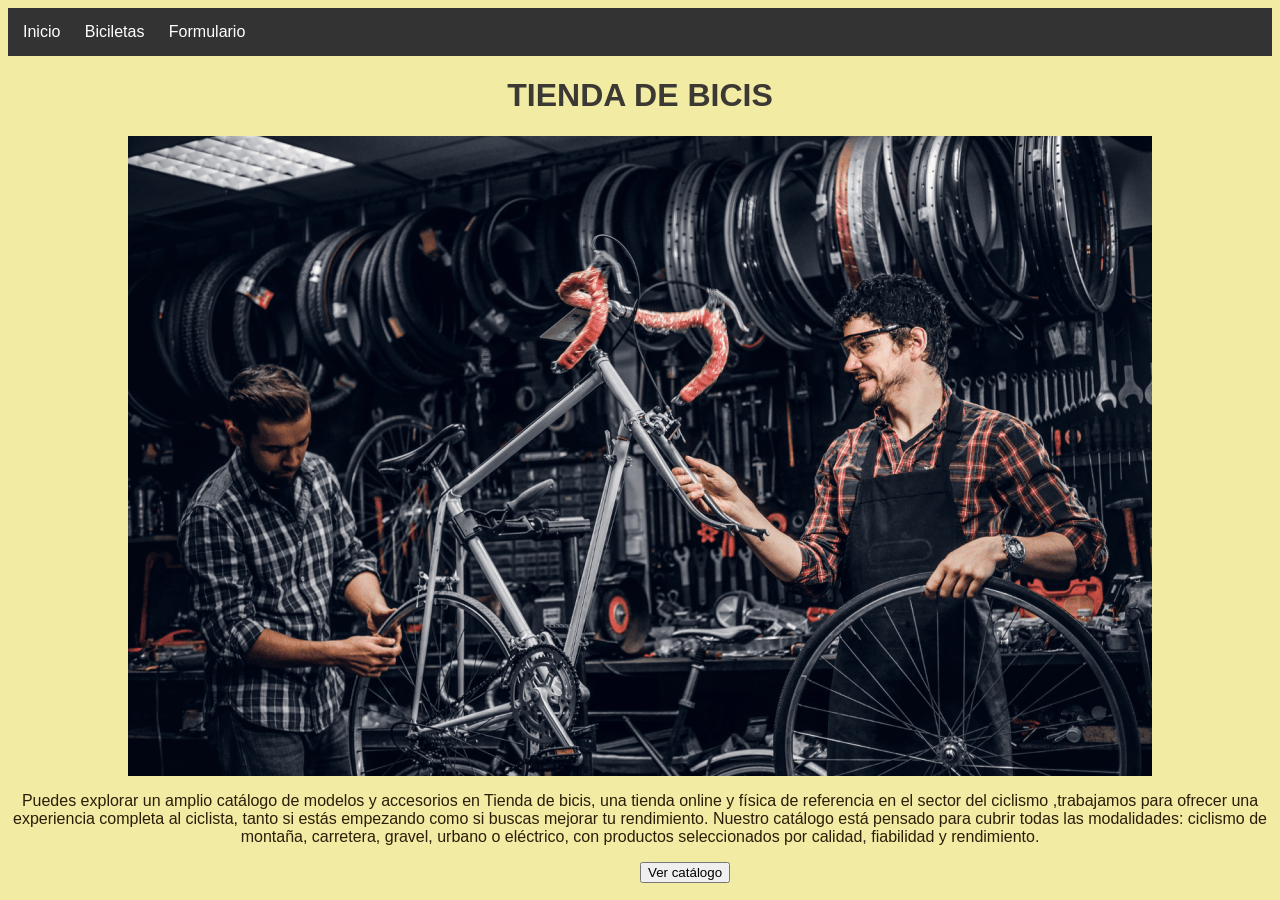
<file: index.html>
<!DOCTYPE html>
<html lang="en">
<head>
    <meta charset="UTF-8">
    <meta name="viewport" content="width=device-width, initial-scale=1.0">
    <title>"tienda de bicis"</title>
    <link rel="stylesheet" href="style.css">
</head>
<body>
     <nav class="nav.lateral">
      
        <a href="index.html">Inicio</a>
        <a href="bicicletas.html">Biciletas</a>
        <a href="formulario.html">Formulario</a>
    </nav>

    <h1>TIENDA DE BICIS</h1>
    <img src="imagenes/portada.png" alt="">
   
    <p>Puedes explorar un amplio catálogo de modelos y accesorios en Tienda de bicis, una tienda online y física de referencia en el sector del ciclismo
      ,trabajamos para ofrecer una experiencia completa al ciclista, tanto si estás empezando como si buscas mejorar tu rendimiento. 
       Nuestro catálogo está pensado para cubrir todas las modalidades: ciclismo de montaña, carretera, gravel, urbano o eléctrico, con productos seleccionados por calidad, fiabilidad y rendimiento.
    </p>
    <div class="boton">
        <a href="bicicletas.html"> <button>Ver catálogo</button> </a>
    </div>
    



  
</body>
</html>
</file>
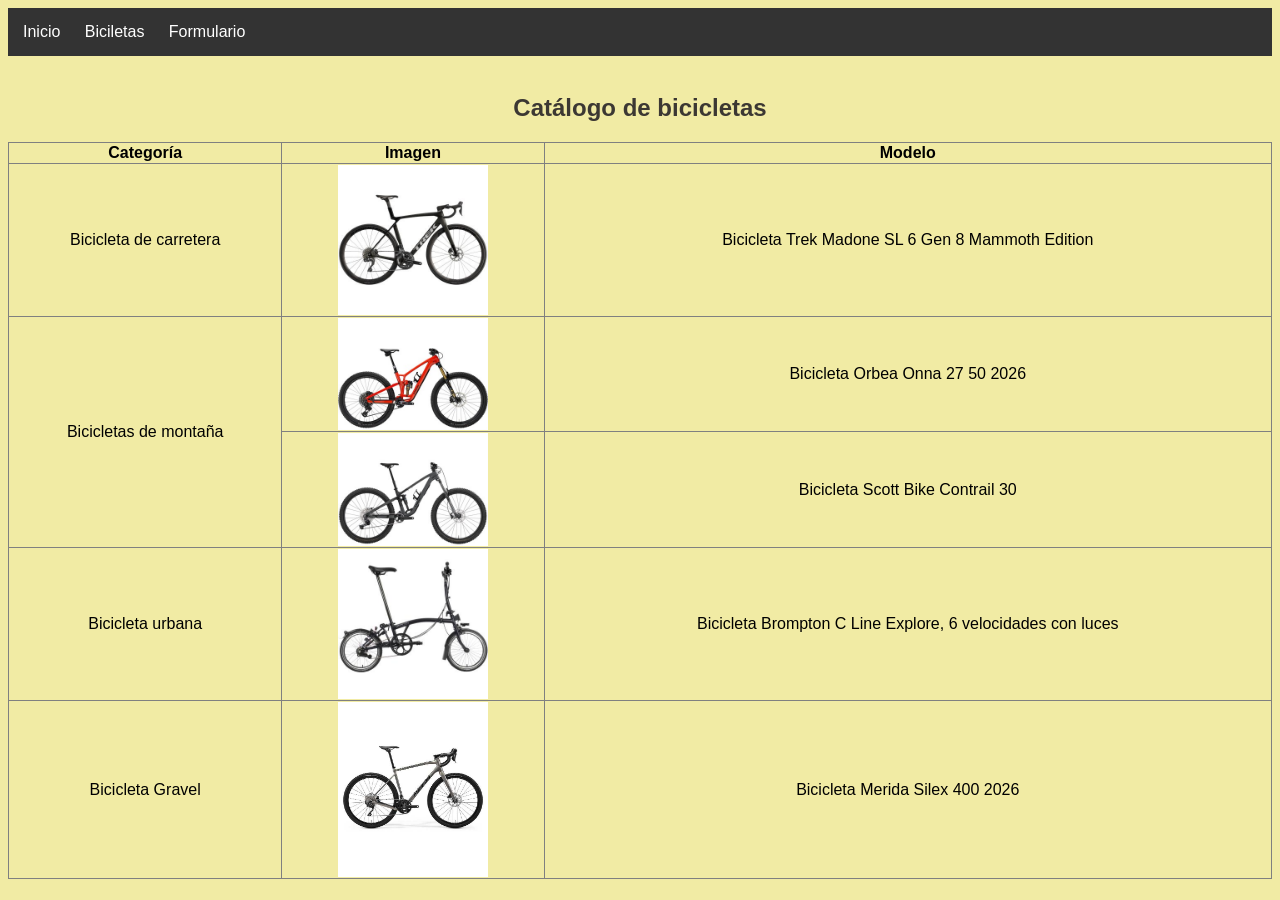
<file: bicicletas.html>
<!DOCTYPE html>
<html lang="en">
<head>
    <meta charset="UTF-8">
    <meta name="viewport" content="width=device-width, initial-scale=1.0">
    <title>Document</title>
    <link rel="stylesheet" href="style.css">
</head>
<body>
    <nav class="nav.lateral">
      <a href="index.html">Inicio</a>
      <a href="bicicletas.html">Biciletas</a>
      <a href="formulario.html">Formulario</a>
    </nav>
    <br>

<h2>Catálogo de bicicletas</h2>

<table border="1">
    <tr>
        <th>Categoría</th>
        <th>Imagen</th>
        <th>Modelo</th>
    </tr>

    <tr>
        <td>Bicicleta de carretera</td>
        <td>
            <img src="imagenes/carretera.jpg" alt="Bicicleta de carretera" width="150">
        </td>
        <td>Bicicleta Trek Madone SL 6 Gen 8 Mammoth Edition</td>
    </tr>

    <tr>
        <td rowspan="2">Bicicletas de montaña</td>
        <td>
            <img src="imagenes/montaña2.jpg" alt="Bicicleta Orbea" width="150">
        </td>
        <td>Bicicleta Orbea Onna 27 50 2026</td>
    </tr>

    <tr>
        <td>
            <img src="imagenes/montaña.jpg" alt="Bicicleta Scott" width="150">
        </td>
        <td>Bicicleta Scott Bike Contrail 30</td>
    </tr>

    <tr>
        <td>Bicicleta urbana</td>
        <td>
            <img src="imagenes/urbanas.jpg" alt="Bicicleta Brompton" width="150">
        </td>
        <td>Bicicleta Brompton C Line Explore, 6 velocidades con luces</td>
    </tr>

    <tr>
        <td>Bicicleta Gravel</td>
        <td>
            <img src="imagenes/grabel.jpg" alt="Bicicleta Merida" width="150">
        </td>
        <td>Bicicleta Merida Silex 400 2026</td>
    </tr>
</table>

</body>
</html>
</file>
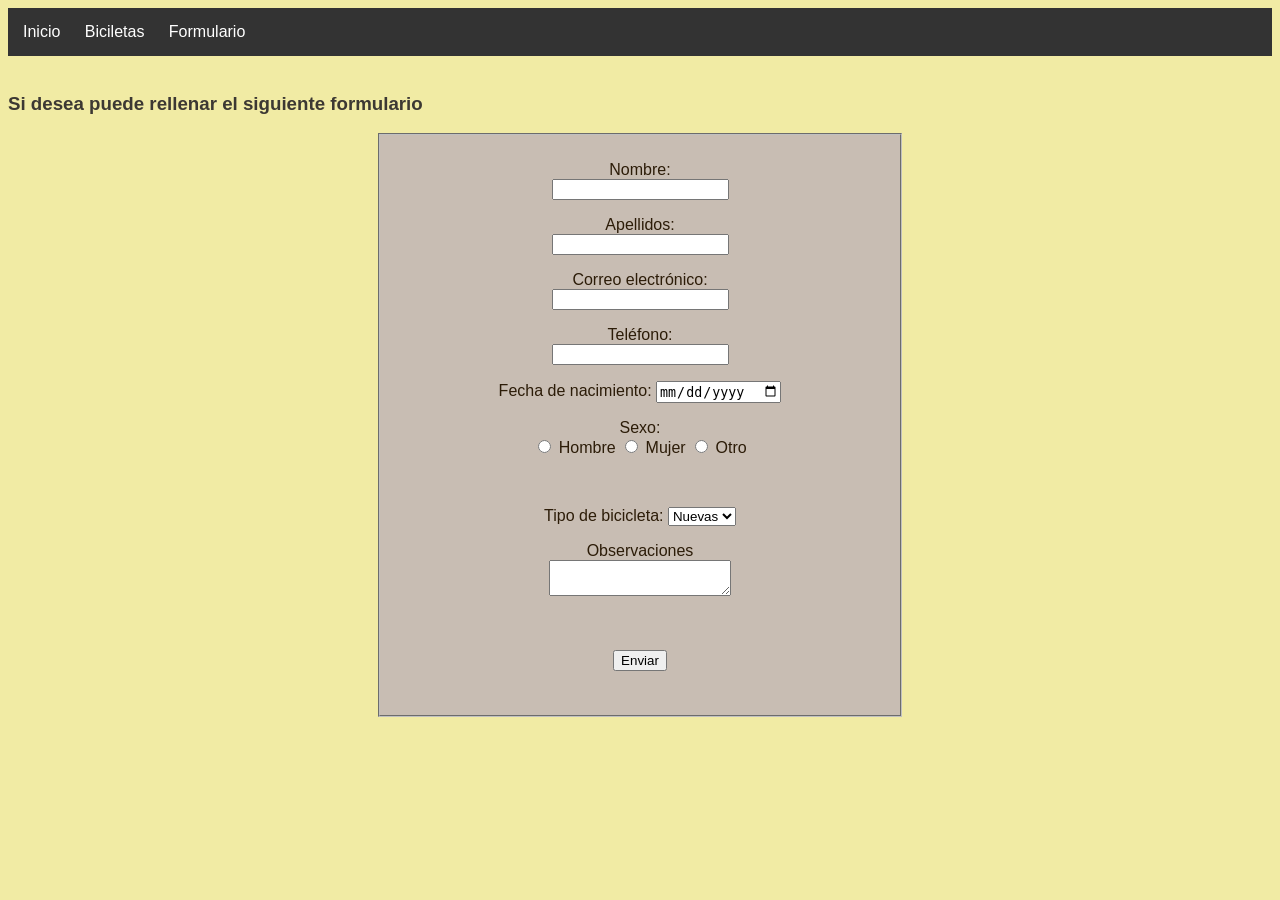
<file: formulario.html>
<!DOCTYPE html>
<html lang="en">
<head>
    <meta charset="UTF-8">
    <meta name="viewport" content="width=device-width, initial-scale=1.0">
    <title>Document</title>
    <link rel="stylesheet" href="style.css">
</head>
<body>
    <nav class="nav.lateral">
      
        <a href="index.html">Inicio</a>
        <a href="bicicletas.html">Biciletas</a>
        <a href="formulario.html">Formulario</a>
    </nav>
    <br>

    <h3>Si desea puede rellenar el siguiente formulario </h3>

  <form action="/enviar-datos" method="POST">
    <fieldset> 
    <p>
        <label Pisos for="nombre">Nombre:</label><br>
        <input type="text" id="nombre" name="nombre" required>
    </p>
    
    <p>
        <label for="apellidos">Apellidos:</label><br>
        <input type="text" id="apellidos" name="apellidos" required>
    </p>
    
    <p>
        <label for="email">Correo electrónico:</label><br>
        <input type="email" id="email" name="email" required>
    </p>
    
    <p>
        <label for="telefono">Teléfono:</label><br>
        <input type="tel" id="telefono" name="telefono">
    </p>
    
    <p>
        <label for="fecha-nacimiento">Fecha de nacimiento:</label>
        <input type="date" id="fecha-nacimiento" name="fecha_nacimiento">
    </p>
    <p>
       <label for="text">Sexo:</label><br>
            <input type="radio" name="sexo" value="hombre"> Hombre
        </label>
        <label>
            <input type="radio" name="sexo" value="mujer"> Mujer
        </label>
        <label>
            <input type="radio" name="sexo" value="otro"> Otro
        </label>
    </p>
    
    <br>
    <p>
        <label for="fecha-nacimiento">Tipo de bicicleta:</label>
        <select name="bicicletas" id="">
            <option value="nuevas">Nuevas</option>
            <option value="usadas">Usadas</option>
        </select>
    </p>
 
    <p>Observaciones <br>
        <textarea name="observaciones" id=""></textarea>
    </p>
    <br>
    <p>
    <button type="submit">Enviar</button>
    </p>
    <br>
    </fieldset>
</form>






</body>
</html>
</file>
<file: style.css>
body{
    background-color: rgb(241, 235, 164); 
    font-family: 'Franklin Gothic Medium', 'Arial Narrow', Arial, sans-serif;
}

h1, h2{ 
    font-size:: xx-large;
    text-align: center;
    color:rgb(60, 56, 51);
    font-family: 'Franklin Gothic Medium', 'Arial Narrow', Arial, sans-serif;
}

h3{
    text-align:left;
    color:rgb(60, 56, 51);
    font-family: 'Franklin Gothic Medium', 'Arial Narrow', Arial, sans-serif;

}

p{ 
    text-align:center;
    color:rgb(44, 28, 8);
}

nav a {
        color: white;
        text-decoration: none;
        margin-right: 20px;
    }
 nav {
        background-color: #333;
        padding: 15px;
    }

p,label{
    text-align: center;
    font-family: 'Franklin Gothic Medium', 'Arial Narrow', Arial, sans-serif;
}

img {
  display: block;
  margin-left: auto;
  margin-right: auto;
}

fieldset{
    
    flex-direction: column; 
    gap: 15px;     
    background-color: #c8bdb3;
    width: 500px;
    padding: 10px;
    margin: 0 auto;

}
table {
    width: 100%;
    border-collapse: collapse;
    text-align: center;

}

.boton {
        display: inline-block;
        color: rgb(9, 64, 226);
        padding-left: 50%;
    }
</file>
